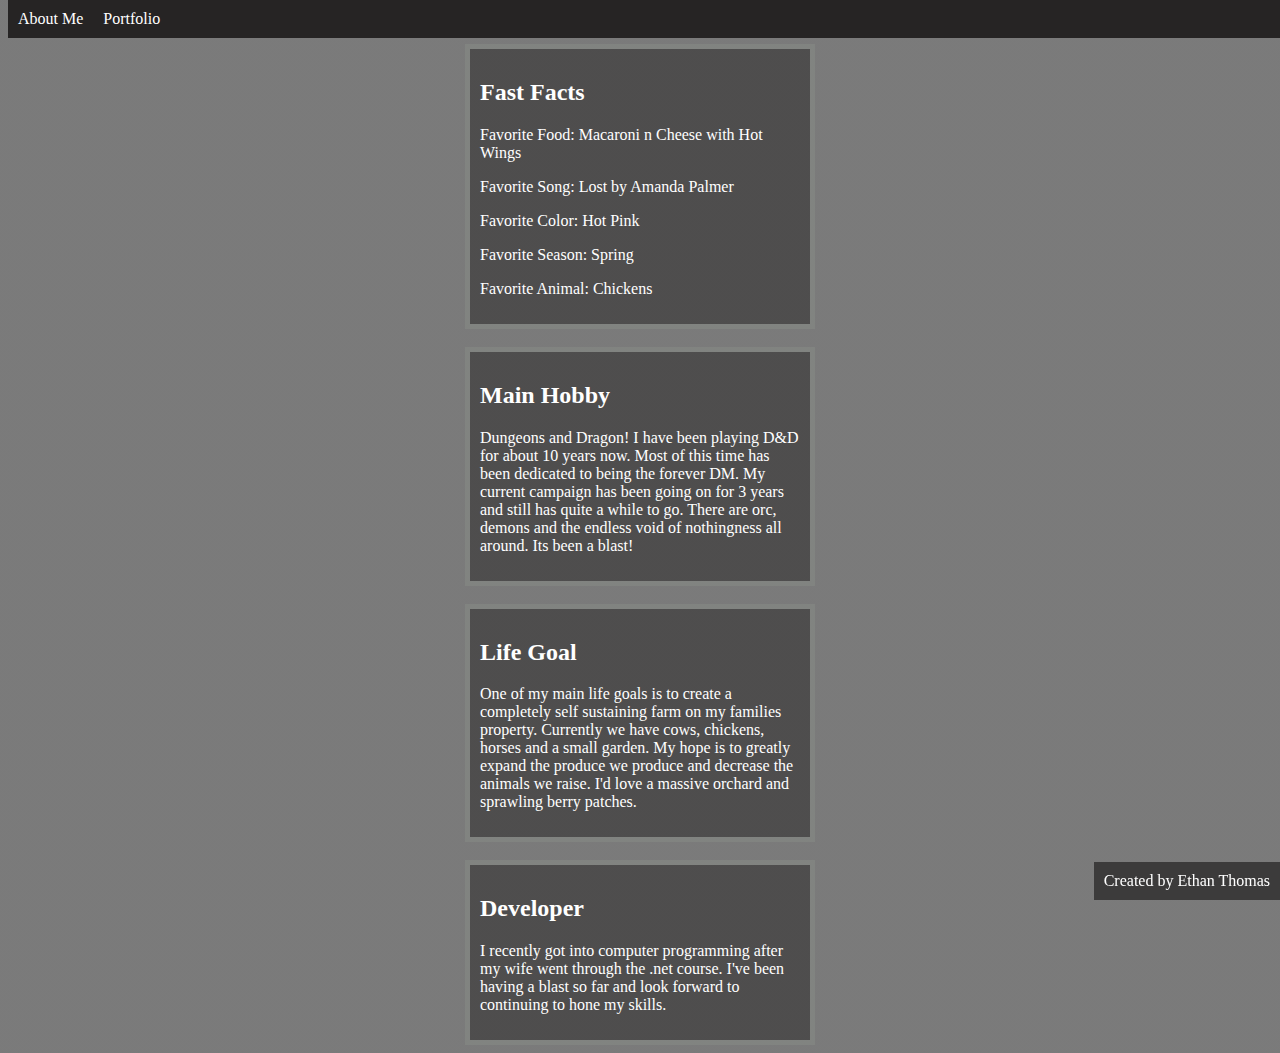
<file: index.html>
<link rel="stylesheet" href="styles.css">
<!DOCTYPE html>
<html lang="en">
<head>
    <meta charset="UTF-8">
    <meta http-equiv="X-UA-Compatible" content="IE=edge">
    <meta name="viewport" content="width=device-width, initial-scale=1.0">
    <title>Document</title>
</head>
<style>
   
   
</style>
<style>
    body{
        background: linear-gradient(rgba(0, 0, 0, 0.4), rgba(0, 0, 0, 0.4)), url(https://media.azpm.org/master/image/2022/8/15/hero/jwst-image-rawpixel.jpg);
        opacity: 1;
        background-color: #cccccc;
        
    }
</style>
<body>
    <div class="navbar a:hover";>
        <a href="about.html">About Me</a>
        <a href="portfolio.html">Portfolio</a>
    </div>
    <br/><br/>
    <div class="centerBoxes a";>
        <h2 >Fast Facts</h2>
        <p>Favorite Food: Macaroni n Cheese with Hot Wings</p>
        <p>Favorite Song: Lost by Amanda Palmer</p>
        <p>Favorite Color: Hot Pink</p>
        <p>Favorite Season: Spring</p>
        <p>Favorite Animal: Chickens</p>

    </div>
    <br/>
    <div class="centerBoxes";>
        <h2>Main Hobby</h2>
        <p>Dungeons and Dragon! I have been playing D&D for about 10 years now. Most of this time has been dedicated to being the forever DM. My current campaign has been going on for 3 years and still has quite a while to go. There are orc, demons and the endless void of nothingness all around. Its been a blast!</p>
    </div>
    <br/>
    <div class="centerBoxes";>
        <h2>Life Goal</h2>
        <p>One of my main life goals is to create a completely self sustaining farm on my families property. Currently we have cows, chickens, horses and a small garden. My hope is to greatly expand the produce we produce and decrease the animals we raise. I'd love a massive orchard and sprawling berry patches.</p>
    </div>
    <br/>
    <div class="centerBoxes";>
        <h2>Developer</h2>
        <p>I recently got into computer programming after my wife went through the .net course. I've been having a blast so far and look forward to continuing to hone my skills.</p>
    </div>
    <div class="navbarBottom a:hover">

        <a href="https://www.linkedin.com/in/ethan-jansen-3b1237100/">Created by Ethan Thomas</a>
    </div>
</body>
</html>
</file>
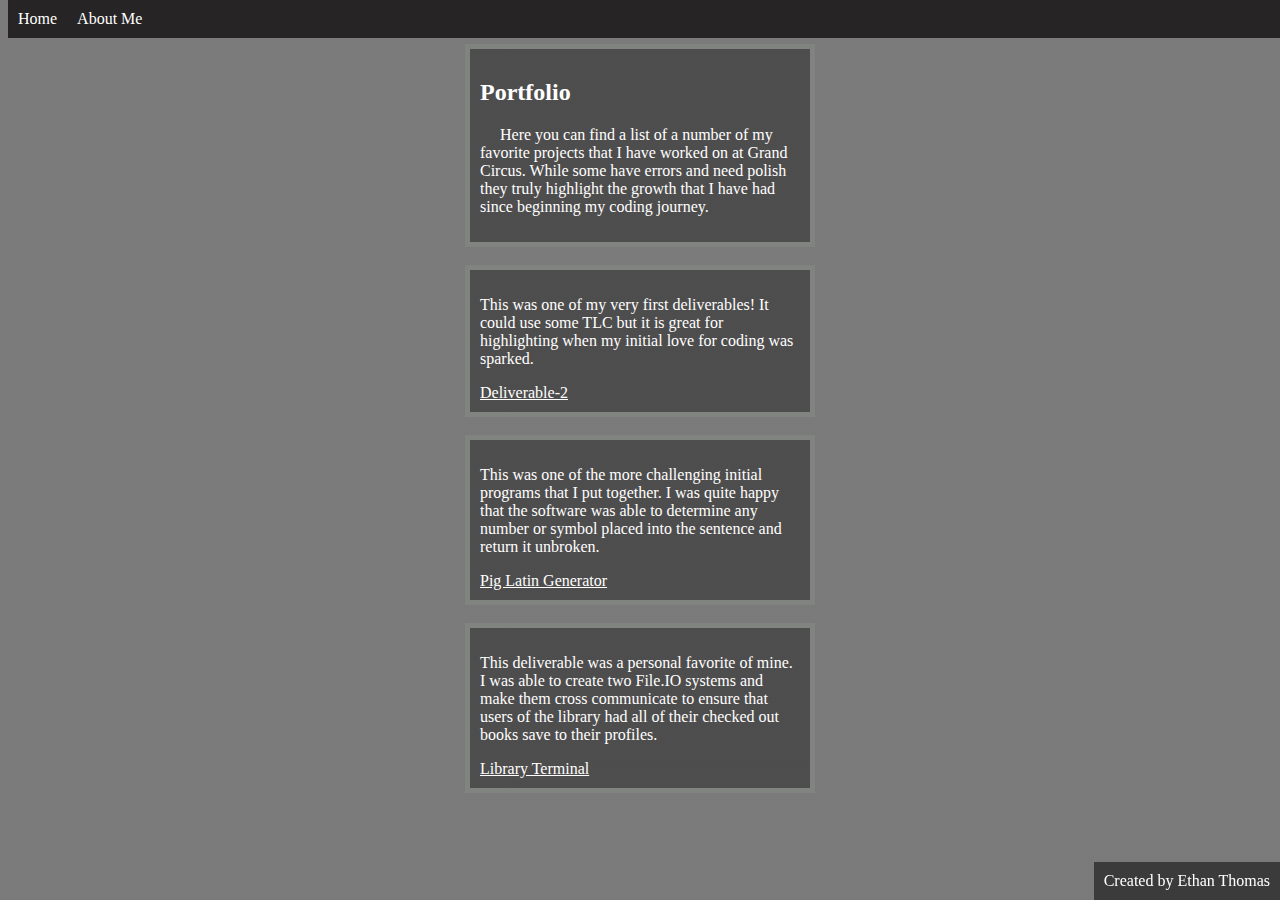
<file: portfolio.html>
<link rel="stylesheet" href="styles.css">
<!DOCTYPE html>
<html lang="en">
<head>
    <meta charset="UTF-8">
    <meta http-equiv="X-UA-Compatible" content="IE=edge">
    <meta name="viewport" content="width=device-width, initial-scale=1.0">
    <title>Document</title>
</head>
<style>
   
   
</style>
<style>
    body{
        background: linear-gradient(rgba(0, 0, 0, 0.4), rgba(0, 0, 0, 0.4)), url(https://media.azpm.org/master/image/2022/8/15/hero/jwst-image-rawpixel.jpg);
        opacity: 1;
        background-color: #cccccc;
    }
</style>
<body>
    <div class="navbar a:hover";>
        <a href="index.html">Home</a>
        <a href="about.html">About Me</a>
    </div>
    <br/><br/>
    <div class="centerBoxes a";>
        <h2 >Portfolio</h2>
        <p> &emsp; Here you can find a list of a number of my favorite projects that I have worked on at Grand Circus. While some have errors and need polish they truly highlight the growth that I have had since beginning my coding journey.</p>
    </div>
    <br/>
    <div class = "centerBoxes">
        <p>This was one of my very first deliverables! It could use some TLC but it is great for highlighting when my initial love for coding was sparked.</p>
        <a href="https://github.com/9ebt4/Deliverable-2.git" style = "color: white">Deliverable-2</a>
    </div>
    <br/>
    <div class = "centerBoxes">
        <p>This was one of the more challenging initial programs that I put together. I was quite happy that the software was able to determine any number or symbol placed into the sentence and return it unbroken. </p>
        <a href="https://github.com/9ebt4/Pig-Latin.git" style = "color: white">Pig Latin Generator</a>
    </div>
    <br/>
    <div class = "centerBoxes">
        <p>This deliverable was a personal favorite of mine. I was able to create two File.IO systems and make them cross communicate to ensure that users of the library had all of their checked out books save to their profiles. </p>
        <a href="https://github.com/9ebt4/Library-Terminal.git" style = "color: white">Library Terminal</a>
    </div>
    <div class="navbarBottom a:hover">
        
        <a href="https://www.linkedin.com/in/ethan-jansen-3b1237100/">Created by Ethan Thomas</a>
    </div>
</body>
</html>
</file>
<file: styles.css>
.centerBoxes{
    background-color: rgba(38, 36, 36, 0.522);
    width: 320px;
    border: 5px solid rgba(188, 195, 188, 0.463);
    padding:10px;
    margin: auto;
    color: rgb(255, 255, 255);
}

.centerBoxes a{
    margin-top: 60px;
}

.navbar{
  background: rgb(38, 36, 36);
  color: white;
  width: 100%;
  position: fixed;
  top:0;
  overflow: hidden;
}

.navbar a{
    float:left;
    display: block;
    color: white;
    text-align: center;
    padding: 10px;
    text-decoration: none;
    font-size: 100%;
}

.navbar a:hover {
    background-color: white;
    color: black;
}

.navbarBottom{
    background: rgba(38, 36, 36, 0.737);
  color: white;
  position: fixed;
  bottom:0;
  right: 0;
  overflow: hidden;
}

.navbarBottom a{
    display: block;
    color: white;
    text-align: center;
    padding: 10px;
    text-decoration: none;
    font-size: 100%;
}

.navbarBottom a:hover {
    background-color: white;
    color: black;
}
</file>
